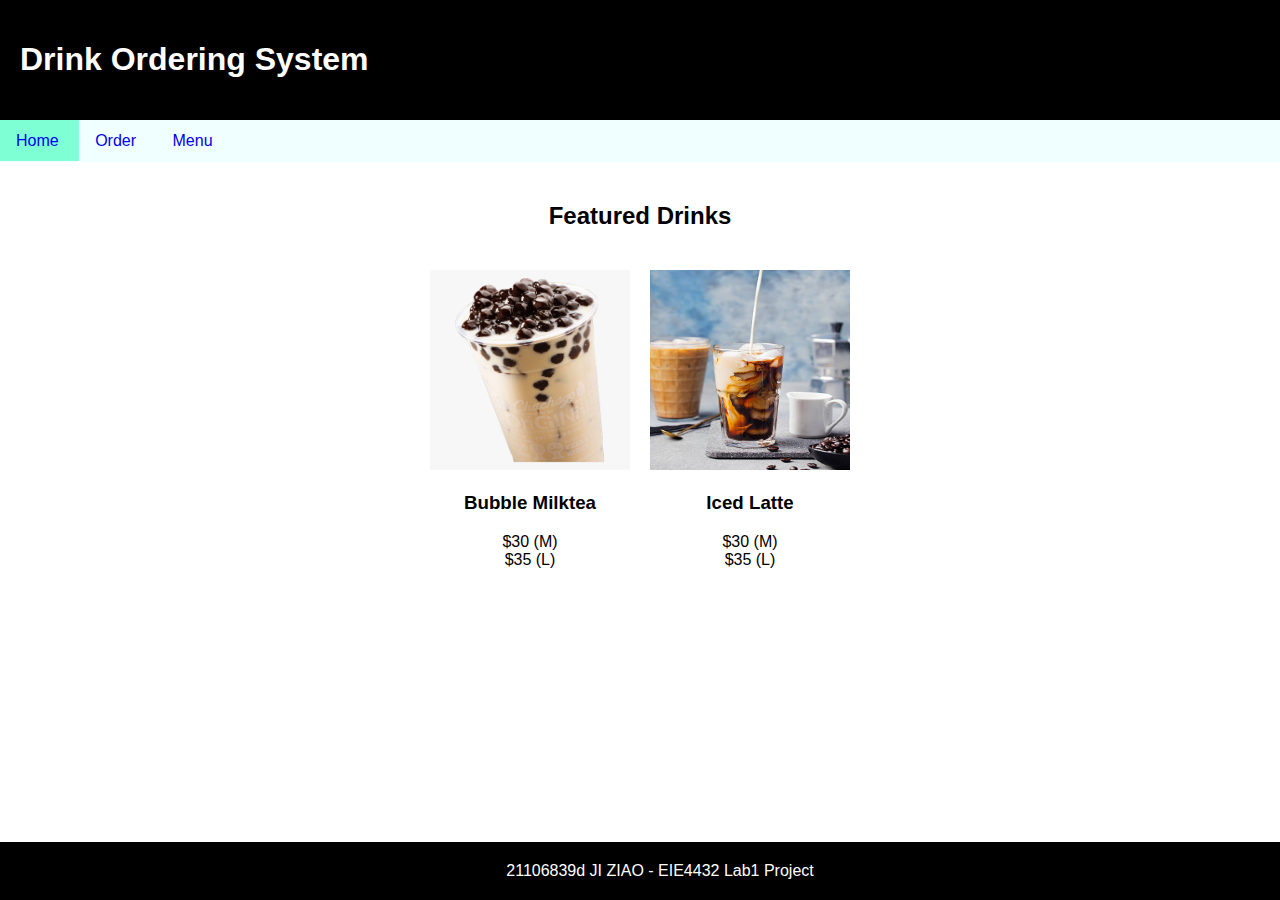
<file: 21106839d_EIE4432_LAB1/index.html>
<!DOCTYPE html> 
<html>


    <head>
        
        <title>
            21106839d_Drink Ordering System
        </title>

        <link rel="stylesheet" href="styles/main.css">

    </head>

    <body>
        <header>
            <h1>
                Drink Ordering System
            </h1>
        </header>

        <nav>
            <ul> 
                <li class="currentPage"> 
                    <a  href="#" >Home</a>
                </li>
                <li>
                    <a href="order.html">Order</a>
                </li>    
                <li>
                    <a href="#">Menu</a>
                </li>        
            </ul>
        </nav>

        <main>
            <section>
                <h2 class="section-header">
                    Featured Drinks
                </h2>
            </section>
        </main>


        <div class="featured-drinks">
            <div class="drink-container">
            <div class="drink">
                <img src="./assets/bubble-milktea.png" alt="Bubble Milktea" class="images">
                <br>
              <h3 >Bubble Milktea</h3>
              <p ><span>$30 (M) <br> $35 (L) </span></p>
            </div>
            
            <div class="drink">
                <img src="./assets/iced-latte.jpg" alt="Iced Latte" class="images">
                <br>
              <h3 >Iced Latte</h3>
              <p ><span>$30 (M) <br> $35 (L) </span></p>
            </div>
        </div>

          </div>
          
        <footer>
            21106839d JI ZIAO - EIE4432 Lab1 Project
        </footer>

    </body>


</html>
</file>
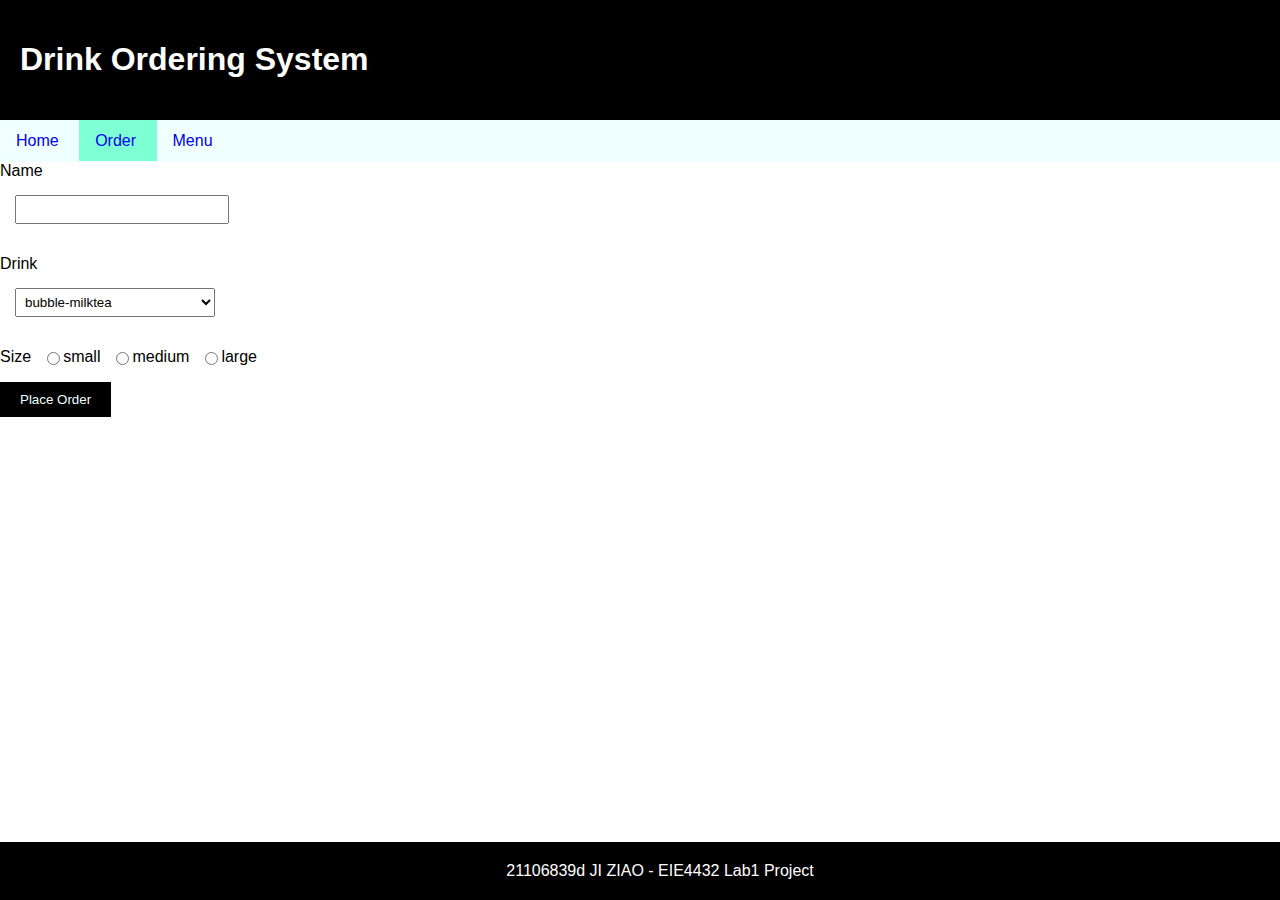
<file: 21106839d_EIE4432_LAB1/order.html>
<!DOCTYPE html> 
<html>
    <head>
        <title>
            21106839d_Drink Ordering Form
        </title>
        <link rel="stylesheet" href="styles/order.css">
    </head>
    <body>
        <header>
            <h1 >
                Drink Ordering System
            </h1>
        </header>
        <nav>
            <ul> 
                <li > 
                    <a  href="index.html" >Home</a>
                </li>
                <li class="currentPage">
                    <a href="#">Order</a>
                </li>    
                <li>
                    <a href="#">Menu</a>
                </li>        
            </ul>
        </nav>

        <main>
            <form action="#" method="post">
                <div class="name-input">
                    <label>
                        Name
                    </label>  
                    
                    <input type="text">
                    
                </div>

                <div class="drink-select">
                    <label for="drink">
                        Drink
                    </label>

                    <select id="drink" name="drink">
                        <option>
                            bubble-milktea
                        </option>
                        <option>
                            iced-latte
                        </option>
                        <option>
                            pineapple juice
                        </option>
                    </select>
                </div>

                <div class="size-select">
                    <label for="size">
                        Size
                    </label>
                    <input type="radio" value="1" name="size"> small
                    <input type="radio" value="2" name="size"> medium
                    <input type="radio" value="3" name="size"> large

                </div>    

                <div class="submission" >
                    <input type="submit" value="Place Order">
                </div>

            </form>    
        </main>
        <footer>
            21106839d JI ZIAO - EIE4432 Lab1 Project
        </footer>
    </body>
</html>
</file>
<file: 21106839d_EIE4432_LAB1/styles/main.css>
body {
   font-family: Arial, Helvetica, sans-serif;
   margin: 0px;
   padding: 0px;
   display: flex;
   min-width: 100%;
   flex-direction: column;
}

header{
   background-color: #000000;
   color: white;
   padding: 20px;
}

footer{
   background-color: #000000;
   color: white;
   padding: 20px;
   text-align: center;
   position: fixed;
   bottom: 0;
   left: 0;
   width: 100%;
   
}

nav ul{
   list-style-type: none;
   margin: 0px;
   padding : 12px 0px;
   background-color:azure;
}

nav ul li{
   display: inline;
   padding: 12px 16px;
}

nav ul li a{
   text-decoration: none;
}

nav ul li:hover {
   background-color: #7fffd4;
}

li.currentPage{
   background-color:aquamarine;
}

main{
   flex: 1;
   padding: 20px;
  
}

.section-header{
   text-align: center;
}

.featured-drinks{
   display: flex;
   justify-content: center;
}

.drink-container{
   display: flex;

}

.drink{
   margin: 0px 10px;
   text-align: center;
}

.images{
   width: 200px;
   height: 200px;
}
</file>
<file: 21106839d_EIE4432_LAB1/styles/order.css>
footer{
    background-color: #000000;
    color: white;
    padding: 20px;
    text-align: center;
    position: fixed;
    bottom: 0;
    left: 0;
    width: 100%;
    
 }
 
 body {
    font-family: Arial, Helvetica, sans-serif;
    margin: 0px;
    padding: 0px;
    display: flex;
    min-width: 100%;
    flex-direction: column;
 }
 
 header{
   background-color: #000000;
   color: white;
   padding: 20px;
   
 }
 
 li.currentPage{
   background-color:aquamarine;
 }
 
 nav ul{
   list-style-type: none;
   margin: 0px;
   padding : 12px 0px;
   background-color:azure;
 }
 
 nav ul li{
   display: inline;
   padding: 12px 16px;
 }
 
 nav ul li a{
   text-decoration: none;
   /* color: ; */
 }
 
 nav ul li:hover {
   background-color: #7fffd4;
 }
 
 form{
    margin-bottom: 20px;
    display: flex;
    flex-direction: column;
    gap: 16px;
  }
  
 .size-select {
   display: flex;
 }
 
 label{
   display: block;
 }
 
 input[type="text"], select {
  width: 200px;
  padding: 5px;
  margin: 15px;
 }
 
 input[type="radio"] {
  margin-left: 16px;
 }
 
 input[type="submit"] {
  background-color: #000000;
  color: #f0ffff;
  padding: 10px 20px;
  border: none;
  cursor: cell;
 }
</file>
